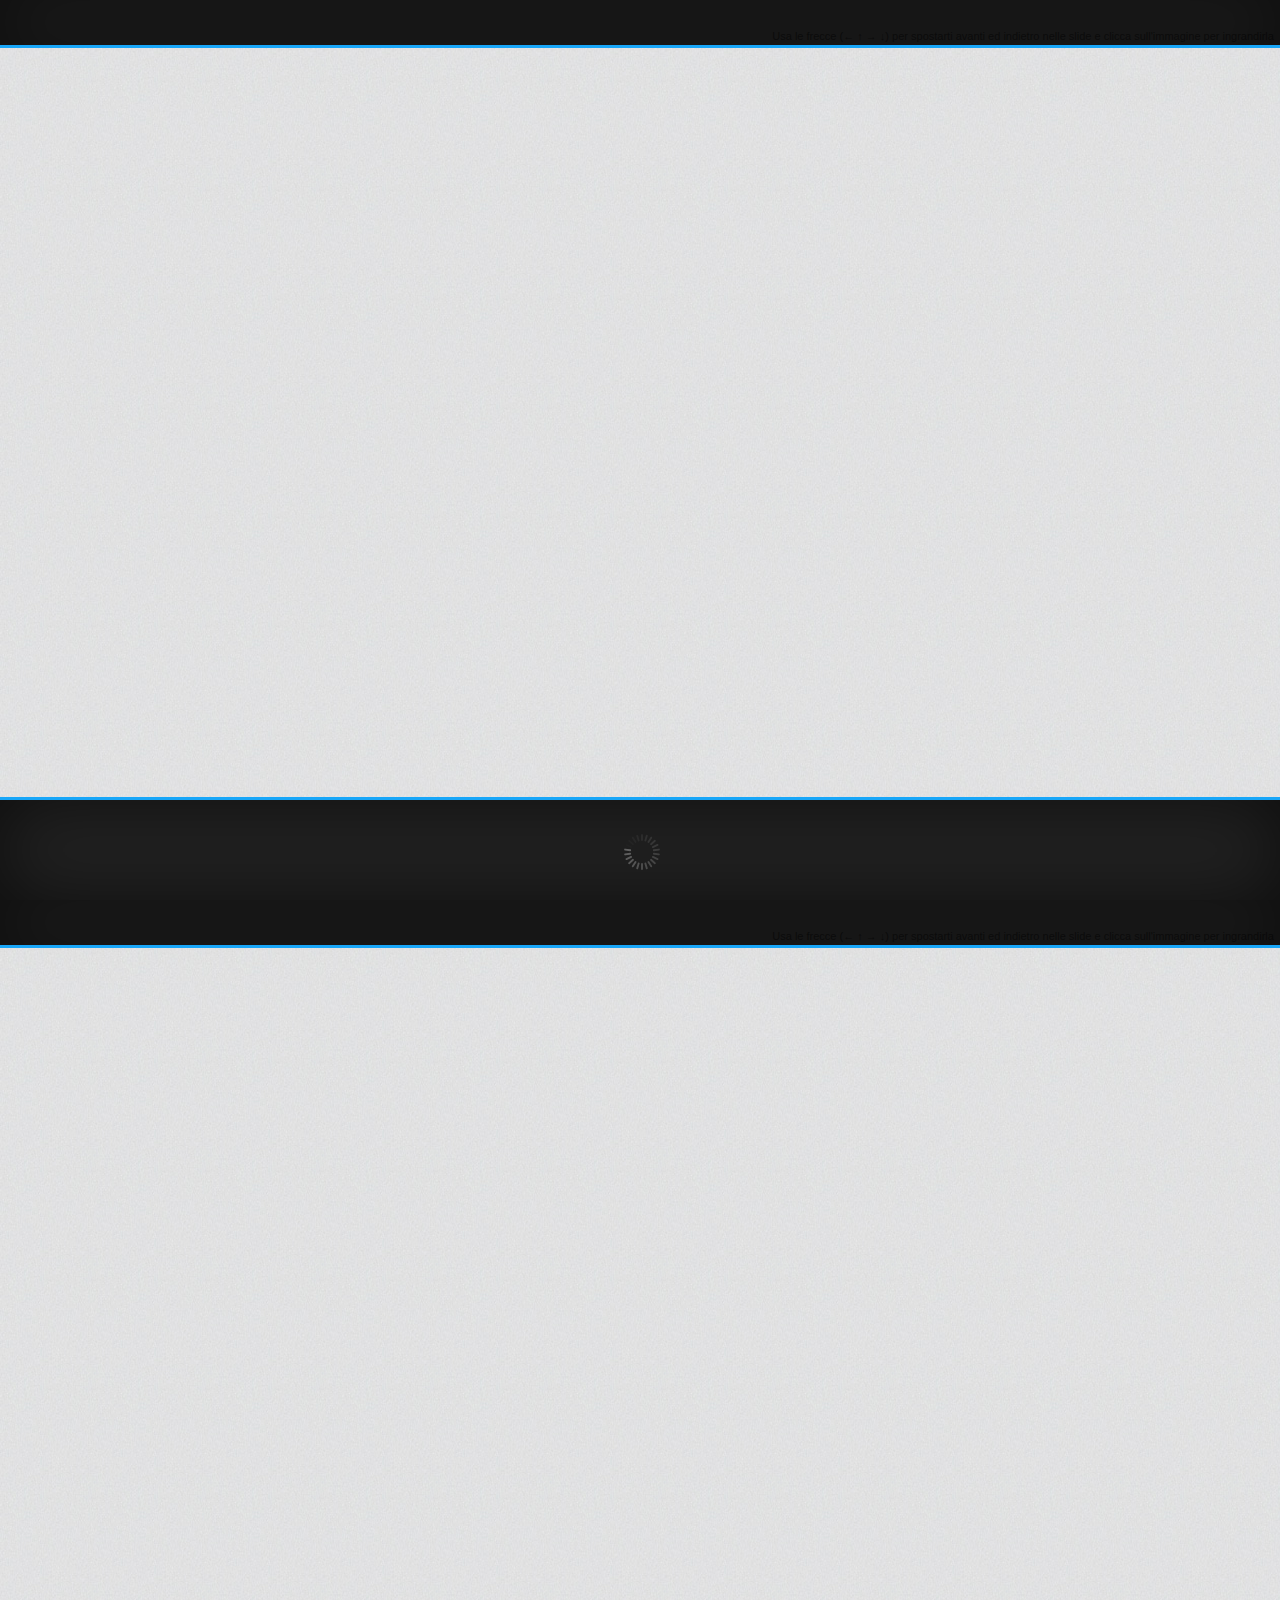
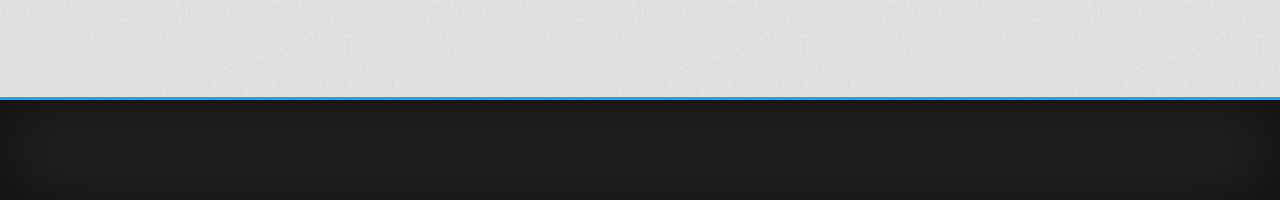
<file: screenshots/bg2/index.html>
<!-- saved from url=(0036)http://www.appml.org/talk/index.html -->
<html><head><meta http-equiv="Content-Type" content="text/html; charset=UTF-8">		
<meta http-equiv="X-UA-Compatible" content="chrome=1">
<title>BG2</title>
<link rel="stylesheet" href="../../css/style.css">
<script type="text/javascript" charset="utf-8" src="../../json.js"></script>
<script type="text/javascript" charset="utf-8" src="../../lib/jquery.js"></script>
<script type="text/javascript" charset="utf-8" src="../../lib/jquery-ui-1.8.5.custom.min.js"></script>
<script type="text/javascript" charset="utf-8" src="../../lib/underscore.js"></script>
<script type="text/javascript" charset="utf-8" src="../../lib/_plus.js"></script>
<script type="text/javascript" charset="utf-8" src="../../src/screen.js"></script>
<script type="text/javascript" charset="utf-8" src="../../src/print_slide.js"></script>
<script type="text/javascript" src="../../lib/hicGoogleDocsParser.js"></script>
<link rel="stylesheet" href="../../css/button/button.css">
<!--[if lt IE 9]>
  <script type="text/javascript" src="lib/spinner/excanvas.min.js"></script>
<![endif]-->

<script type="text/javascript" src="../../lib/spinner/spinners.min.js"></script>

<script>

			
	$(document).ready(function(){
		populateSlides();	
	});

	function populateSlides(handbook_title){
		$(document).ready(function(){
			 hicGoogleDocsParser({
			 	"title" : "Bg2",
				"url":"https://docs.google.com/spreadsheet/pub?key=0At-edMs8aNDBdGhMMTZQVlZ3eEFRWGZKZXJucTdNRXc&output=html",
				"callback":"printSlides",
				"loadingTarget":"#slides_description",
				"sheetUrl" : "https://docs.google.com/spreadsheet/ccc?key=0At-edMs8aNDBdGhMMTZQVlZ3eEFRWGZKZXJucTdNRXc#gid=0",
				"target" : "#slides_description"
			});
		});
	}
	
	
	
</script>

<body style="overflow:hidden">
	<div class="IE_message">Per visualizzare al meglio questo contenuto aprilo con Chrome, Firefox o Safari</div>

	<div style="overflow:hidden">
		
		<!-- MODERN BROWSERS -->	
		<div class="tabular" id="notIE">
			<div class="tabular-row" style="height: 45px;" id="header_container">
        		<div class="tabular-cell">
        			<div class="header">
        				<div class="handbookTitle"></div>
        				<div class="commands">Usa le frecce (&larr; &uarr; &rarr; &darr;) per spostarti avanti ed indietro nelle slide e clicca sull'immagine per ingrandirla &nbsp;</div>
        			</div>
        		</div>
        	</div>
        	<div class="tabular-row">
        		<div class="tabular-cell">
        			<div class="tabular" style="padding:10px">
						<div class="tabular-row">
		        			<div class="tabular-cell" id="navigator_container" style="width:250px;overflow:auto">
		        				<div class="navigator"></div> 
		        			</div>
				        	<div class="tabular-cell" style="padding:20px" id="slides">
				        		
				        	</div>
				        </div>
					</div>
        		</div>
        	</div>
	 		<div class="tabular-row" style="height: 100px;" id="slide_info_container">
    	    	<div class="tabular-cell">
    	    		<div class="slide-description-container" id="slides_description">
    	    			
    	    		</div>
    	    	</div>
       		</div>
		</div>
		
		<!-- IE BROWSER -->
		<table id="IE" style="width:100%; height:100%" cellspacing="0" cellpadding="0" margintop="0px">
			<tr style="height:45px">
				<td colspan="2">
					<div class="header">
        				<div class="handbookTitle"></div>
        				<div class="commands">Usa le frecce (&larr; &uarr; &rarr; &darr;) per spostarti avanti ed indietro nelle slide e clicca sull'immagine per ingrandirla &nbsp;</div>
        			</div>
				</td>
			</tr>
			<tr>
				<td>
					<div style="width:250px; height:100%; overflow:scroll"><div class="navigator"></div> </div>
				</td>
				<td>
					<div  style="padding:20px" id="slides"></div>
				</td>
			</tr>
			<tr style="height:90px">
				<td colspan="2">
					<div class="slide-description-container" id="slides_description">
				</td>
			</tr>
		</table>
		
		
		
		
	</div>
				
</body>
</file>
<file: css/style.css>
body{
	margin:0px 0px;
	background-image:url('bg.png');
	font:12px 'Open Sans',arial,sans-serif;
}

.IE_message{
	position: absolute;
	right:0px;
	padding:3px 20px;
	height: 20px;
	background-color: #f00;
	color: #fff;
	display: none;
	display: block\9; /* FOR IE */
}


.tabular {display: table;width:100%; height: 100%}
.tabular-row {display: table-row; clear: both}
.tabular-cell {display: table-cell;vertical-align: top; }



.header{
	height: 45px;
	width: 100%;
	background-color: #222;
	box-shadow: inset 0px 0px 76px rgba(0, 0, 0, 0.6);
	border-bottom: solid 3px #18a6f8;
}

.handbookTitle{
	width:100%;
	text-align:center;
	color:#18a6f8;
	font-size:20px;
	font-weight:bold;
	padding-top: 10px;
}

.commands{
	color:rgba(0,0,0,0.5);
	font-size:11px;
	width:100%;
	text-align:right;
	padding:20px 10px 0px 0px;
}

.slide{
	height:100%;
	height: auto\9; /* FOR IE */
	background-repeat:no-repeat;
	background-size: contain; 
	background-position: center;
	cursor: url('../img/cursor.png') 0 32, crosshair;
}



.slide-description-container{
	height: 100px;
	width: 100%;
	background-color: #222;
	box-shadow: inset 0px 0px 76px rgba(0, 0, 0, 0.6);
	border-top: solid 3px #18a6f8;
	
}



.slide-description-content{
	width: 97%;
	margin: 0px auto;
	padding-top: 6px;
	color: white;
}

.slide-title{
	font-size: 16px;
	font-weight: bold;
	text-shadow: 1px 1px 4px rgba(0, 0, 0, 1);
	color: #18a6f8;
}

.slide-txt{
	line-height: 21px;
    font-size: 15px;
}




.navigator{
	overflow: auto;
	height: 100%%;
	padding: 5px 0px;
}



.nav_item{
	width: 30px;
	cursor: pointer;
	margin: 0px 0px 3px 0px;
}

.nav_item_number{
	text-align: center;
	background-color: #CCC;
	margin: 0px 5px;
	font-size: 11px;
	font-weight: bold;
	padding: 4px;
	border-radius: 22px;
	color: #666;
	box-shadow: inset 0px 0px 13px rgba(0, 0, 0, 0.2);
}

.nav_item_txt_container{
	position:relative
}

.nav_item_txt{
	position: absolute;
	top: -16px;
	left: 20px;
	width: 170px;
	-webkit-transform-origin: 0% 0%;
	font-size: 11px;
	color: #999;
	padding: 0px 0px 0px 10px;
	white-space: nowrap;
	overflow: hidden;
	text-overflow: ellipsis;
}


.nav_item.current .nav_item_number{
	background-color: #18A6F8;
	color: white;
	cursor: default;
	box-shadow: inset 0px 0px 0px;
	position: relative;

}

.nav_item.current .nav_item_txt{
	color: white;
	background-color: rgba(24, 166, 248, 0.4);
	font-weight: bold;
	border-top-right-radius: 10px;
	border-bottom-right-radius: 10px;
	padding: 2px 0px 0px 15px;
	height: 14px;
	margin-top: -2px;
	margin-left: 2px;
}


.nav_item:hover .nav_item_txt,.nav_item:hover .nav_item_number{
	color: white;
}





::-webkit-scrollbar {
    width: 6px;
    height: 6px;
    cursor: pointer;
}

 
/* Track */
::-webkit-scrollbar-track {
    -webkit-box-shadow: inset 0 0 6px rgba(0,0,0,0); 
    -webkit-border-radius: 5px;
    border-radius: 5px;
    cursor: pointer;
}
 
/* Handle */
::-webkit-scrollbar-thumb {
    -webkit-border-radius: 10px;
    border-radius: 10px;
    background: rgba(0,0,0,0.4); 
    -webkit-box-shadow: inset 0 0 6px rgba(0,0,0,0.5);
    cursor:pointer;
}


::-webkit-scrollbar-thumb:window-inactive {
	background: rgba(0,0,0,0.2);
	cursor: pointer;
}
</file>
<file: css/button/button.css>
input[type="file"]{
	cursor: pointer;
	color: #555;
	font-weight: bold;
	font-size: 11px;
	text-shadow: 0 1px 0 white;
	text-shadow: 0 0 0 transparent,0 1px 0 white;
	text-align: center;
	text-transform: capitalize;
	height: 2.95em;
	padding: 0 0.91em;
	border: 1px solid #CCC;
	margin:5px 5px;
	border-bottom-color: #AAA;
	border-image: initial;
	-moz-border-radius: 3px;
	-webkit-border-radius: 3px;
	border-radius: 3px;
	filter: progid:DXImageTransform.Microsoft.Gradient(GradientType=0,StartColorStr=#ffffff,EndColorStr=#e0e0e0);
	background-image: -moz-linear-gradient(top,#fff 0,#e0e0e0 100%);
	background-image: -ms-linear-gradient(top,#fff 0,#e0e0e0 100%);
	background-image: -o-linear-gradient(top,#fff 0,#e0e0e0 100%);
	background-image: -webkit-gradient(linear,left top,left bottom,color-stop(0,#fff),color-stop(100%,#e0e0e0));
	background-image: -webkit-linear-gradient(top,#fff 0,#e0e0e0 100%);
	background-image: linear-gradient(to bottom,#fff 0,#e0e0e0 100%);
}
.BUTTON {
	cursor: pointer;
	color: #555;
	font-weight: bold;
	font-size: 11px;
	text-shadow: 0 1px 0 white;
	text-shadow: 0 0 0 transparent,0 1px 0 white;
	text-align: center;
	text-transform: capitalize;
	height: 2.95em;
	padding: 0 0.91em;
	border: 1px solid #CCC;
	margin:5px 5px;
	border-bottom-color: #AAA;
	border-image: initial;
	-moz-border-radius: 3px;
	-webkit-border-radius: 3px;
	border-radius: 3px;
	filter: progid:DXImageTransform.Microsoft.Gradient(GradientType=0,StartColorStr=#ffffff,EndColorStr=#e0e0e0);
	background-image: -moz-linear-gradient(top,#fff 0,#e0e0e0 100%);
	background-image: -ms-linear-gradient(top,#fff 0,#e0e0e0 100%);
	background-image: -o-linear-gradient(top,#fff 0,#e0e0e0 100%);
	background-image: -webkit-gradient(linear,left top,left bottom,color-stop(0,#fff),color-stop(100%,#e0e0e0));
	background-image: -webkit-linear-gradient(top,#fff 0,#e0e0e0 100%);
	background-image: linear-gradient(to bottom,#fff 0,#e0e0e0 100%);
}


.BUTTON.no-capitolize {
	text-transform: none;
}

.BUTTON:hover{
	border-color: #999;
	background: rgb(255,255,255); /* Old browsers */
	background: -moz-linear-gradient(top,  rgba(255,255,255,1) 0%, rgba(235,235,235,1) 100%); /* FF3.6+ */
	background: -webkit-gradient(linear, left top, left bottom, color-stop(0%,rgba(255,255,255,1)), color-stop(100%,rgba(235,235,235,1))); /* Chrome,Safari4+ */
	background: -webkit-linear-gradient(top,  rgba(255,255,255,1) 0%,rgba(235,235,235,1) 100%); /* Chrome10+,Safari5.1+ */
	background: -o-linear-gradient(top,  rgba(255,255,255,1) 0%,rgba(235,235,235,1) 100%); /* Opera 11.10+ */
	background: -ms-linear-gradient(top,  rgba(255,255,255,1) 0%,rgba(235,235,235,1) 100%); /* IE10+ */
	background: linear-gradient(top,  rgba(255,255,255,1) 0%,rgba(235,235,235,1) 100%); /* W3C */
	filter: progid:DXImageTransform.Microsoft.gradient( startColorstr='#ffffff', endColorstr='#ebebeb',GradientType=0 ); /* IE6-9 */
	outline: 0;
	-moz-box-shadow: 0 0 3px #999;
	-webkit-box-shadow: 0 0 3px #999;
	box-shadow: 0 0 3px #999;
}

.BUTTON span{ /* button's icon */
	float:left;
	margin:-1px 5px 0px -5px
}

*+html .BUTTON span { /* IE7 only */
    display: none
}


.BUTTON.big{
	font-size: 14px;
	height: 3.5em;
	padding: 0 1em;
}

.BUTTON.giant{
	font-size: 15px;
	height: 4em;
	padding: 0 3em;
}

.BUTTON.small,.BUTTON.little{
	font-size: 9px;
	font-weight:normal;
	height: 1.9em;
	padding: 0 0.7em;	
}

.BUTTON.medium{
	font-size: 11px;
	font-weight:normal;
	height: 2.45em;
	padding: 0 0.7em;	
}

.BUTTON.green{
	background: rgb(123,191,77); /* Old browsers */
	background: -moz-linear-gradient(top,  rgba(123,191,77,1) 0%, rgba(99,166,47,1) 100%); /* FF3.6+ */
	background: -webkit-gradient(linear, left top, left bottom, color-stop(0%,rgba(123,191,77,1)), color-stop(100%,rgba(99,166,47,1))); /* Chrome,Safari4+ */
	background: -webkit-linear-gradient(top,  rgba(123,191,77,1) 0%,rgba(99,166,47,1) 100%); /* Chrome10+,Safari5.1+ */
	background: -o-linear-gradient(top,  rgba(123,191,77,1) 0%,rgba(99,166,47,1) 100%); /* Opera 11.10+ */
	background: -ms-linear-gradient(top,  rgba(123,191,77,1) 0%,rgba(99,166,47,1) 100%); /* IE10+ */
	background: linear-gradient(top,  rgba(123,191,77,1) 0%,rgba(99,166,47,1) 100%); /* W3C */
	filter: progid:DXImageTransform.Microsoft.gradient( startColorstr='#7bbf4d', endColorstr='#63a62f',GradientType=0 ); /* IE6-9 */
	border: 1px solid #63a62f;
	border-bottom: 1px solid #5b992b;
	color: #fff;
	text-shadow: 0 -1px 0 #4c9021;
}

.BUTTON.green:hover{
	background: rgb(118,179,71); /* Old browsers */
	background: -moz-linear-gradient(top,  rgba(118,179,71,1) 0%, rgba(94,158,46,1) 100%); /* FF3.6+ */
	background: -webkit-gradient(linear, left top, left bottom, color-stop(0%,rgba(118,179,71,1)), color-stop(100%,rgba(94,158,46,1))); /* Chrome,Safari4+ */
	background: -webkit-linear-gradient(top,  rgba(118,179,71,1) 0%,rgba(94,158,46,1) 100%); /* Chrome10+,Safari5.1+ */
	background: -o-linear-gradient(top,  rgba(118,179,71,1) 0%,rgba(94,158,46,1) 100%); /* Opera 11.10+ */
	background: -ms-linear-gradient(top,  rgba(118,179,71,1) 0%,rgba(94,158,46,1) 100%); /* IE10+ */
	background: linear-gradient(top,  rgba(118,179,71,1) 0%,rgba(94,158,46,1) 100%); /* W3C */
	filter: progid:DXImageTransform.Microsoft.gradient( startColorstr='#76b347', endColorstr='#5e9e2e',GradientType=0 ); /* IE6-9 */

}


.BUTTON.blue{
	color: #fff;
	background: rgb(82,168,232); /* Old browsers */
	background: -moz-linear-gradient(top,  rgba(82,168,232,1) 0%, rgba(55,122,208,1) 100%); /* FF3.6+ */
	background: -webkit-gradient(linear, left top, left bottom, color-stop(0%,rgba(82,168,232,1)), color-stop(100%,rgba(55,122,208,1))); /* Chrome,Safari4+ */
	background: -webkit-linear-gradient(top,  rgba(82,168,232,1) 0%,rgba(55,122,208,1) 100%); /* Chrome10+,Safari5.1+ */
	background: -o-linear-gradient(top,  rgba(82,168,232,1) 0%,rgba(55,122,208,1) 100%); /* Opera 11.10+ */
	background: -ms-linear-gradient(top,  rgba(82,168,232,1) 0%,rgba(55,122,208,1) 100%); /* IE10+ */
	background: linear-gradient(top,  rgba(82,168,232,1) 0%,rgba(55,122,208,1) 100%); /* W3C */
	filter: progid:DXImageTransform.Microsoft.gradient( startColorstr='#52a8e8', endColorstr='#377ad0',GradientType=0 ); /* IE6-9 */
	border-bottom: 1px solid #07428f;
	border-left: 1px solid #165899;
	border-right: 1px solid #165899;
	border-top: 1px solid #2a73a6;
	text-shadow: 0 -1px 1px #3275bc;

}
.BUTTON.blue:hover{
	background: rgb(62,158,229); /* Old browsers */
	background: -moz-linear-gradient(top,  rgba(62,158,229,1) 0%, rgba(32,107,203,1) 100%); /* FF3.6+ */
	background: -webkit-gradient(linear, left top, left bottom, color-stop(0%,rgba(62,158,229,1)), color-stop(100%,rgba(32,107,203,1))); /* Chrome,Safari4+ */
	background: -webkit-linear-gradient(top,  rgba(62,158,229,1) 0%,rgba(32,107,203,1) 100%); /* Chrome10+,Safari5.1+ */
	background: -o-linear-gradient(top,  rgba(62,158,229,1) 0%,rgba(32,107,203,1) 100%); /* Opera 11.10+ */
	background: -ms-linear-gradient(top,  rgba(62,158,229,1) 0%,rgba(32,107,203,1) 100%); /* IE10+ */
	background: linear-gradient(top,  rgba(62,158,229,1) 0%,rgba(32,107,203,1) 100%); /* W3C */
	filter: progid:DXImageTransform.Microsoft.gradient( startColorstr='#3e9ee5', endColorstr='#206bcb',GradientType=0 ); /* IE6-9 */
	border-bottom: 1px solid #20559a;
	border-left: 1px solid #2e69a3;
	border-right: 1px solid #2e69a3;
	border-top: 1px solid #4081af;
	text-shadow: 0 -1px 1px #1d62ab;
}

.BUTTON.red{
	color: #fff;
	background: rgb(208,75,58); /* Old browsers */
	background: -moz-linear-gradient(top,  rgba(208,75,58,1) 0%, rgba(184,47,30,1) 100%); /* FF3.6+ */
	background: -webkit-gradient(linear, left top, left bottom, color-stop(0%,rgba(208,75,58,1)), color-stop(100%,rgba(184,47,30,1))); /* Chrome,Safari4+ */
	background: -webkit-linear-gradient(top,  rgba(208,75,58,1) 0%,rgba(184,47,30,1) 100%); /* Chrome10+,Safari5.1+ */
	background: -o-linear-gradient(top,  rgba(208,75,58,1) 0%,rgba(184,47,30,1) 100%); /* Opera 11.10+ */
	background: -ms-linear-gradient(top,  rgba(208,75,58,1) 0%,rgba(184,47,30,1) 100%); /* IE10+ */
	background: linear-gradient(top,  rgba(208,75,58,1) 0%,rgba(184,47,30,1) 100%); /* W3C */
	filter: progid:DXImageTransform.Microsoft.gradient( startColorstr='#d04b3a', endColorstr='#b82f1e',GradientType=0 ); /* IE6-9 */
	border-bottom: 1px solid #b82e1d;
	border-left: 1px solid #b82e1d;
	border-right: 1px solid #b82e1d;
	border-top: 1px solid #b82e1d;
	text-shadow: 0 -1px 1px #b82e1d;

}
.BUTTON.red:hover{
	background: rgb(213,93,77); /* Old browsers */
	background: -moz-linear-gradient(top,  rgba(213,93,77,1) 0%, rgba(210,55,34,1) 100%); /* FF3.6+ */
	background: -webkit-gradient(linear, left top, left bottom, color-stop(0%,rgba(213,93,77,1)), color-stop(100%,rgba(210,55,34,1))); /* Chrome,Safari4+ */
	background: -webkit-linear-gradient(top,  rgba(213,93,77,1) 0%,rgba(210,55,34,1) 100%); /* Chrome10+,Safari5.1+ */
	background: -o-linear-gradient(top,  rgba(213,93,77,1) 0%,rgba(210,55,34,1) 100%); /* Opera 11.10+ */
	background: -ms-linear-gradient(top,  rgba(213,93,77,1) 0%,rgba(210,55,34,1) 100%); /* IE10+ */
	background: linear-gradient(top,  rgba(213,93,77,1) 0%,rgba(210,55,34,1) 100%); /* W3C */
	filter: progid:DXImageTransform.Microsoft.gradient( startColorstr='#d55d4d', endColorstr='#d23722',GradientType=0 ); /* IE6-9 */
}

.BUTTON.black{
	color: #fff;
	background: rgb(84,84,84); /* Old browsers */
	background: -moz-linear-gradient(top,  rgba(84,84,84,1) 0%, rgba(65,65,65,1) 100%); /* FF3.6+ */
	background: -webkit-gradient(linear, left top, left bottom, color-stop(0%,rgba(84,84,84,1)), color-stop(100%,rgba(65,65,65,1))); /* Chrome,Safari4+ */
	background: -webkit-linear-gradient(top,  rgba(84,84,84,1) 0%,rgba(65,65,65,1) 100%); /* Chrome10+,Safari5.1+ */
	background: -o-linear-gradient(top,  rgba(84,84,84,1) 0%,rgba(65,65,65,1) 100%); /* Opera 11.10+ */
	background: -ms-linear-gradient(top,  rgba(84,84,84,1) 0%,rgba(65,65,65,1) 100%); /* IE10+ */
	background: linear-gradient(top,  rgba(84,84,84,1) 0%,rgba(65,65,65,1) 100%); /* W3C */
	filter: progid:DXImageTransform.Microsoft.gradient( startColorstr='#545454', endColorstr='#414141',GradientType=0 ); /* IE6-9 */
	border-bottom: 1px solid #383838;
	border-left: 1px solid #242424;
	border-right: 1px solid #242424;
	border-top: 1px solid #383838;
	text-shadow: 0 -1px 1px #666;

}
.BUTTON.black:hover{
	background: rgb(96,96,96); /* Old browsers */
	background: -moz-linear-gradient(top,  rgba(96,96,96,1) 0%, rgba(65,65,65,1) 100%); /* FF3.6+ */
	background: -webkit-gradient(linear, left top, left bottom, color-stop(0%,rgba(96,96,96,1)), color-stop(100%,rgba(65,65,65,1))); /* Chrome,Safari4+ */
	background: -webkit-linear-gradient(top,  rgba(96,96,96,1) 0%,rgba(65,65,65,1) 100%); /* Chrome10+,Safari5.1+ */
	background: -o-linear-gradient(top,  rgba(96,96,96,1) 0%,rgba(65,65,65,1) 100%); /* Opera 11.10+ */
	background: -ms-linear-gradient(top,  rgba(96,96,96,1) 0%,rgba(65,65,65,1) 100%); /* IE10+ */
	background: linear-gradient(top,  rgba(96,96,96,1) 0%,rgba(65,65,65,1) 100%); /* W3C */
	filter: progid:DXImageTransform.Microsoft.gradient( startColorstr='#606060', endColorstr='#414141',GradientType=0 ); /* IE6-9 */
}


.round{
	border-radius: 18px;
	height: 25px;
	width: 25px;
	padding: 0px 0px 0px 1px;
	font-size: 12px;
}
</file>
